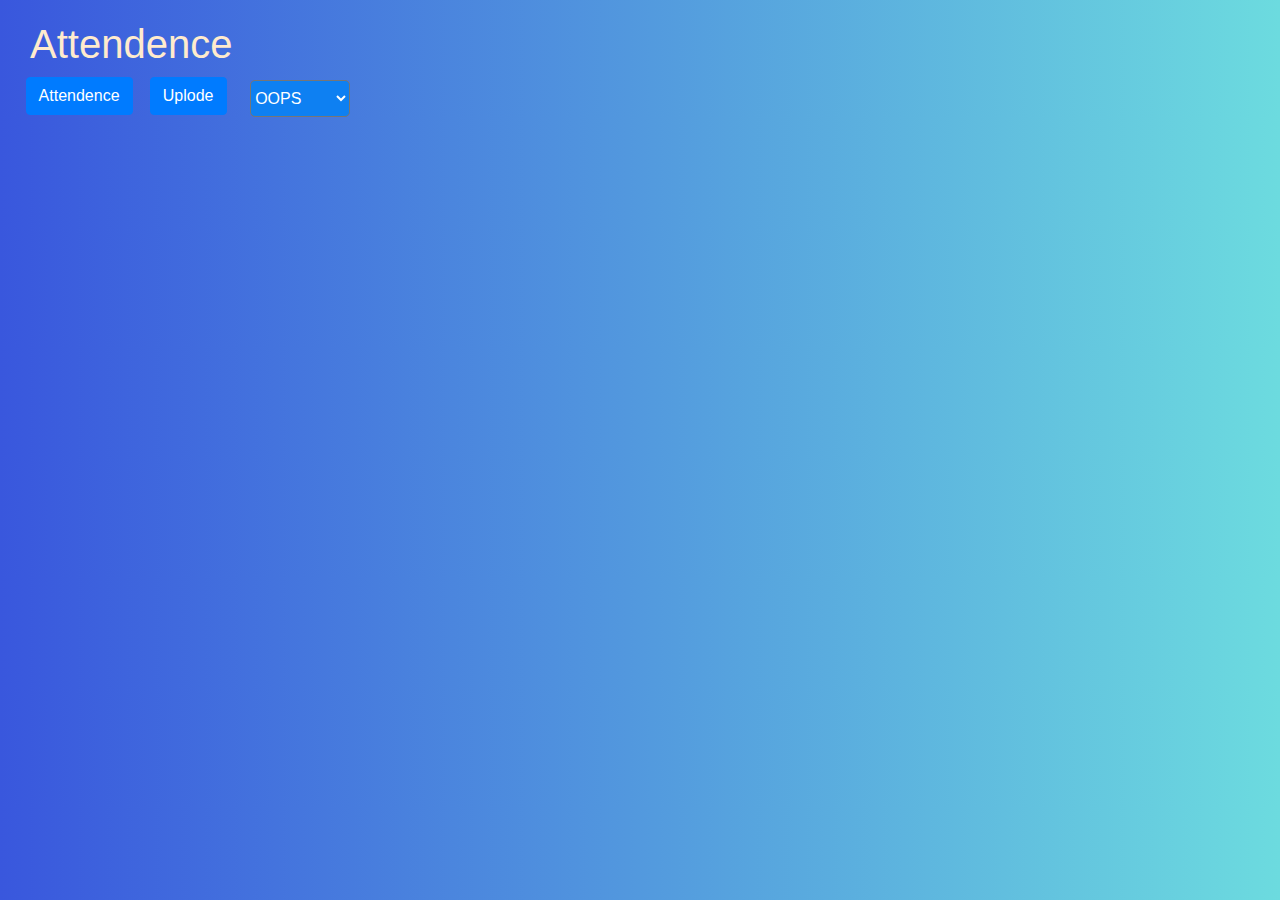
<file: webpages/Deshboard/attendetail.html>
<!DOCTYPE html>
<html lang="en">

<head>
  <title>Teacher Daskboard</title>
  <link rel="stylesheet" href="bootstrap-grid.css" />
  <link rel="stylesheet" href="bootstrap-grid.min.css" />
  <link rel="stylesheet" href="bootstrap-reboot.css" />
  <link rel="stylesheet" href="bootstrap-reboot.min.css" />
  <link rel="stylesheet" href="bootstrap.css" />
  <link rel="stylesheet" href="bootstrap.min.css" />
  <script src="attendetail.js" defer></script>  
  <script src="https://code.jquery.com/jquery-3.6.1.min.js"></script>
  <script src="https://ajax.googleapis.com/ajax/libs/jquery/2.1.1/jquery.min.js"></script>
  <link rel="stylesheet" href="https://stackpath.bootstrapcdn.com/bootstrap/4.3.1/css/bootstrap.min.css" integrity="sha384-ggOyR0iXCbMQv3Xipma34MD+dH/1fQ784/j6cY/iJTQUOhcWr7x9JvoRxT2MZw1T" crossorigin="anonymous">
  <link rel="stylesheet" href="attendetail.css">
</head>

<body>
  <div id="desh">
    <h1>Attendence</h1>
  </div>
  <div id="container">
    <span id="bot1">
<button class="btn btn-primary" onclick="myFunction()" >Attendence</button>
    </span>
    <span id="bot2">
<button class="btn btn-primary" onclick="verifySave()" >Uplode</button>
    </span>
    
    <select id="sub" name="sub">
      <option value="9">OOPS</option>
      <option value="10">DBMS</option>
      <option value="11">IDS</option>
      <option value="12">DE</option>
      <option value="13">DM</option>
      <option value="14">EEC</option>
    </select>
  </div> 
</body>

</html>
</file>
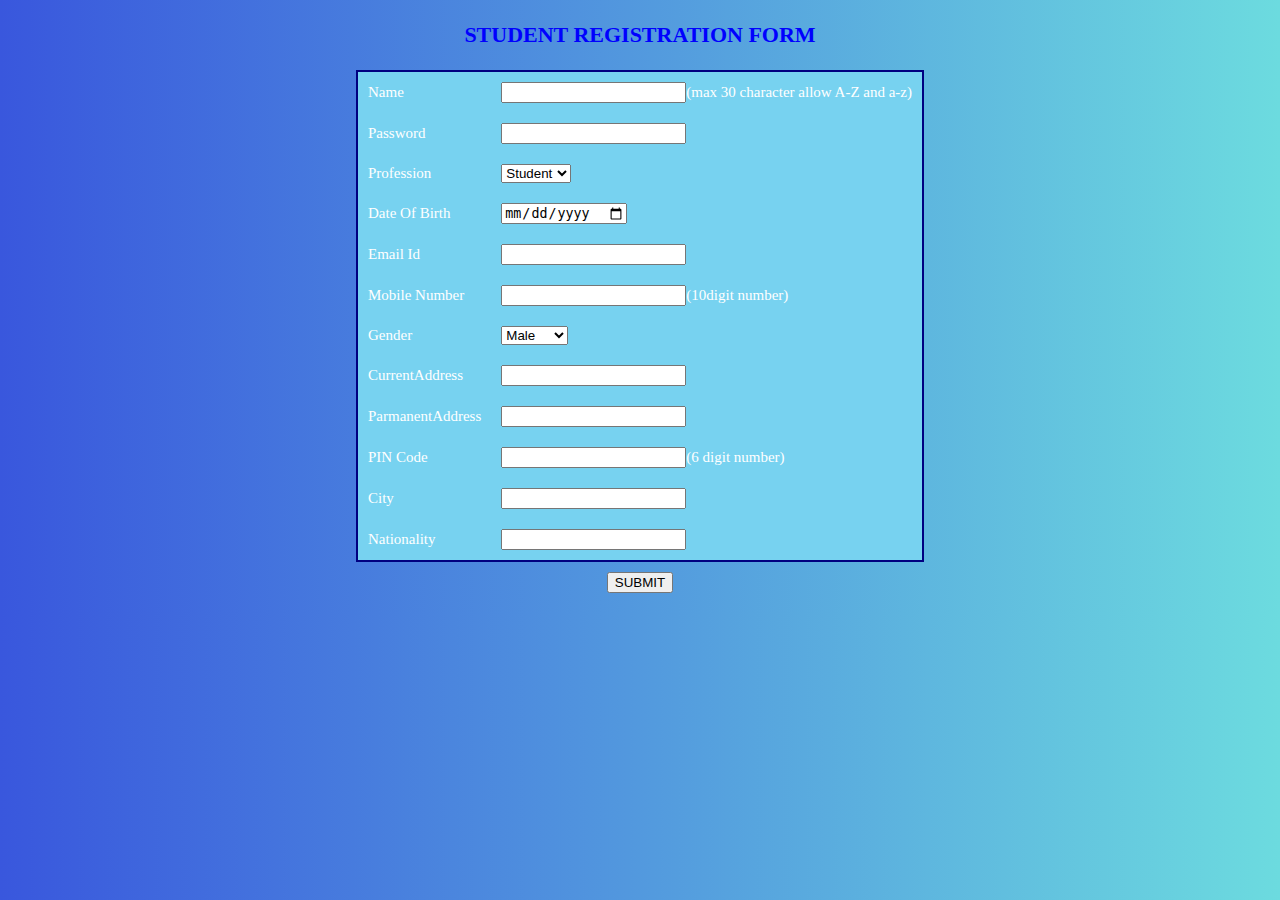
<file: webpages/Deshboard/Registration.html>
<!DOCTYPE html>
<html>

<head>
    <meta charset="UTF-8">
    <title>Student Registration Form</title>
    <link rel="stylesheet" href="Registration.css">


</head>

<body>
    <h3>STUDENT REGISTRATION FORM</h3>
    <form action="">
        <table align="center" cellpadding="10">
            <td>Name</td>
            <td><input type="text" name="Name" id="name" maxlength="30">(max 30 character allow A-Z and a-z)</td>
            <tr>
                <td>Password</td>
                <td><input type="text" name="password" id="password"></td>
            </tr>
            <tr>
            <td>Profession</td>
                <td>
                    <select name="role" id="role">
                        <option value="1">Student</option>
                        <option value="">Teacher</option>
                    </select>
                </td>
            </tr>
            <tr>
                <td>Date Of Birth</td>
                <td><input type="date" id="date"</td>

            </tr>

            <tr>
                <td>Email Id</td>
                <td><input type="email" name="Email_Id" id="Email" maxlength="50"></td>
            </tr>

            <tr>
                <td>Mobile Number</td>
                <td><input type="text" name="Mobile_No" id="phone" maxlength="10">(10digit number)</td>
            </tr>

            <tr>
                <td>Gender</td>
                <td>
                    <select name="gender" id="gen">
                        <option value="male">Male</option>
                        <option value="female">Female</option>
                        <option value="other">Other</option>
                    </select>
                </td>
            </tr>

            <tr>
                <td>CurrentAddress</td>
                <td><input type="text" name="CurrentAddress" id="currentAddress"/></td>
            </tr>
            <tr>
                <td>ParmanentAddress</td>
                <td><input type="text" name="ParmanentAddress" id="parmanentAddress"/></td>
            </tr>

            <tr>
                <td>PIN Code</td>
                <td><input type="text" name="Pin_Code" id="pin" maxlength="6">(6 digit number)</td>
            </tr>

            <tr>
                <td>City</td>
                <td><input type="text" name="City" id="city"></td>
            </tr>

            <tr>
                <td>Nationality</td>
                <td><input type="text" name="Nationality" id="nationality"></td>
            </tr>
            
      </table>
      <div id="button">
        <button onclick="saveFormDetails()" name="SUBMIT">SUBMIT</button>
      </div>    
    </form>
    <script src="RegistraionScript.js"></script>
    <script src="https://code.jquery.com/jquery-3.6.1.min.js"></script>

</body>

</html>
</file>
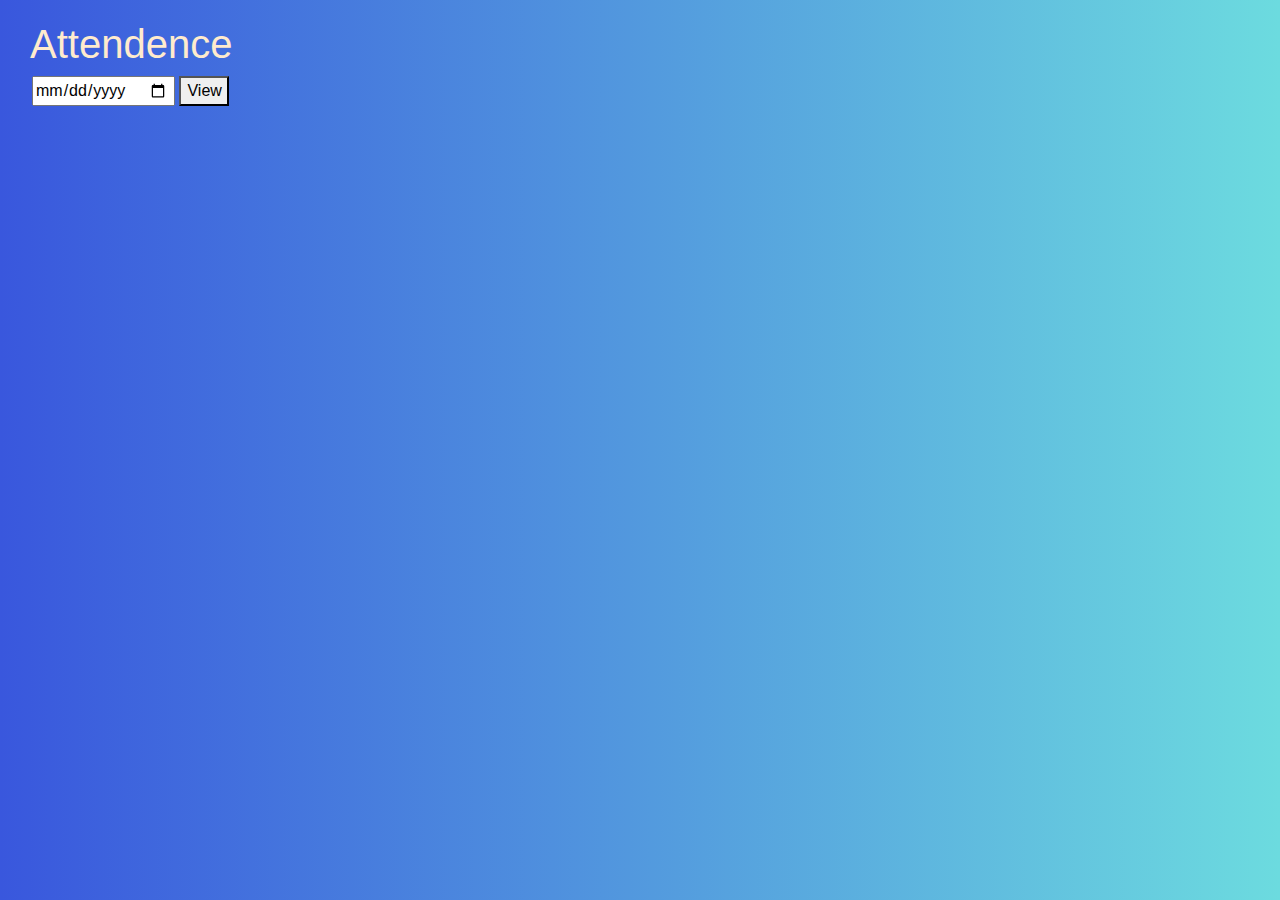
<file: webpages/Deshboard/stuatten.html>
<!DOCTYPE html>
<html>

<head>
    <title>
        Title
    </title>
    <!-- Required meta tags -->
    <meta charset="utf-8">
    <meta name="viewport" content="width=device-width, initial-scale=1, shrink-to-fit=no">

    <!-- Bootstrap CSS -->
    <link rel="stylesheet" href="bootstrap-grid.css" />
    <link rel="stylesheet" href="bootstrap-grid.min.css" />
    <link rel="stylesheet" href="bootstrap-reboot.css" />
    <link rel="stylesheet" href="bootstrap-reboot.min.css" />
    <link rel="stylesheet" href="bootstrap.css" />
    <link rel="stylesheet" href="bootstrap.min.css" />
    <script src="stuatten.js" defer></script>
    <script src="https://code.jquery.com/jquery-3.6.1.min.js"></script>
    <script src="https://ajax.googleapis.com/ajax/libs/jquery/2.1.1/jquery.min.js"></script>
    <link rel="stylesheet" href="https://stackpath.bootstrapcdn.com/bootstrap/4.3.1/css/bootstrap.min.css"
        integrity="sha384-ggOyR0iXCbMQv3Xipma34MD+dH/1fQ784/j6cY/iJTQUOhcWr7x9JvoRxT2MZw1T" crossorigin="anonymous">
    <link rel="stylesheet" href="stuatten.css">
</head>

<body>
    <div id="desh">
        <h1>Attendence</h1>
    </div>
    <div id="container">
        <div id="date">
            <input type="date" id="day" name="day" />
            <button id="view" onclick="viewAttendence()" name="view">View</button>
        </div>

    </div>
</body>

</html>
</file>
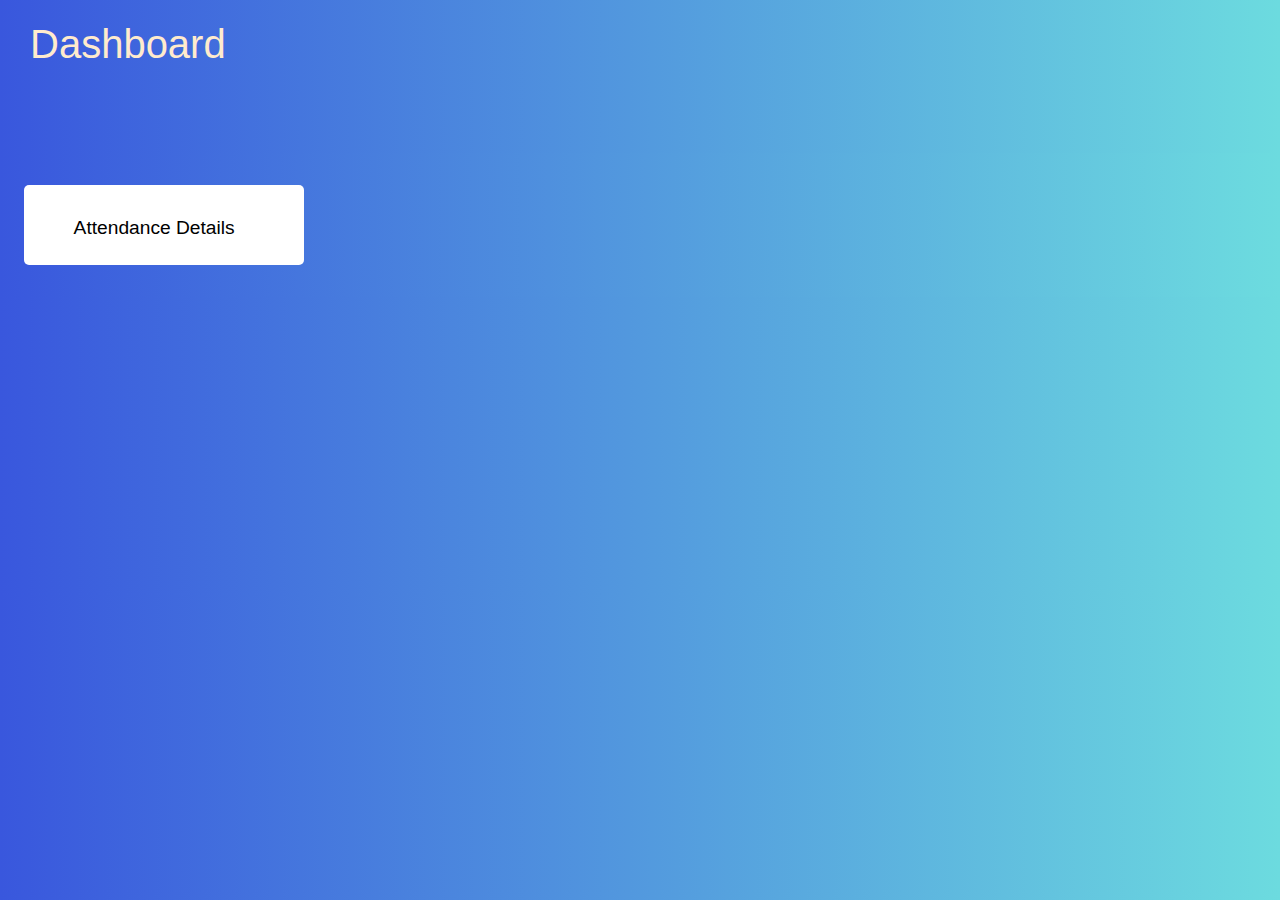
<file: webpages/Deshboard/student_dashboard.html>
<!doctype html>
<html lang="en">
  <head>
    <title>Title</title>
    <!-- Required meta tags -->
    <meta charset="utf-8">
    <meta name="viewport" content="width=device-width, initial-scale=1, shrink-to-fit=no">

    <!-- Bootstrap CSS -->
    <link rel="stylesheet" href="https://stackpath.bootstrapcdn.com/bootstrap/4.3.1/css/bootstrap.min.css" integrity="sha384-ggOyR0iXCbMQv3Xipma34MD+dH/1fQ784/j6cY/iJTQUOhcWr7x9JvoRxT2MZw1T" crossorigin="anonymous">
    <link rel="stylesheet" href="style.css">
  </head>
  <body>
    <!-- Optional JavaScript -->
    <!-- jQuery first, then Popper.js, then Bootstrap JS -->
    <div id="desh">
      <h1>Dashboard</h1>
    </div>
      <main>
          <div class="cards" style="width: 100%;height: 80px;">
              <div class="card-single" >
                <a href="stuatten.html">
                  <div>
                    <span class="centr"><br>Attendance Details</span>
                  </div>
                </a>
              </div>
          </div>    
      </main>
  </div>

  </body>
</html>
</file>
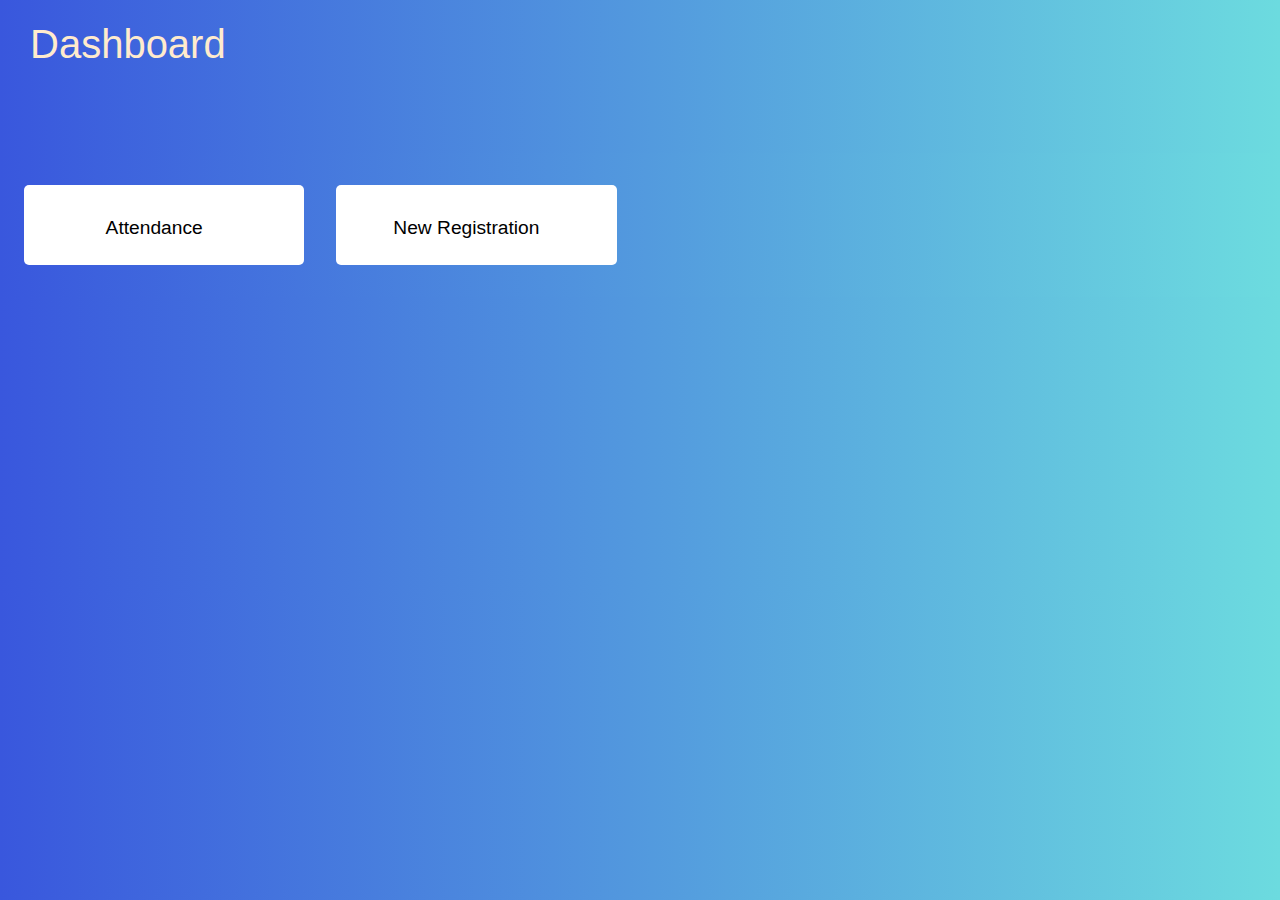
<file: webpages/Deshboard/teacher_dashboard.html>
<!Doctype html>
<html lang="en">
  <head>
    <title>Title</title>
    <!-- Required meta tags -->
    <meta charset="utf-8">
    <meta name="viewport" content="width=device-width, initial-scale=1, shrink-to-fit=no">

    <!-- Bootstrap CSS -->
    <link rel="stylesheet" href="https://stackpath.bootstrapcdn.com/bootstrap/4.3.1/css/bootstrap.min.css" integrity="sha384-ggOyR0iXCbMQv3Xipma34MD+dH/1fQ784/j6cY/iJTQUOhcWr7x9JvoRxT2MZw1T" crossorigin="anonymous">
    <link rel="stylesheet" href="style.css"/>
</head>
  <body>
      
    <!-- Optional JavaScript -->
    <!-- jQuery first, then Popper.js, then Bootstrap JS -->
    <script src="https://code.jquery.com/jquery-3.3.1.slim.min.js" integrity="sha384-q8i/X+965DzO0rT7abK41JStQIAqVgRVzpbzo5smXKp4YfRvH+8abtTE1Pi6jizo" crossorigin="anonymous"></script>
    <script src="https://cdnjs.cloudflare.com/ajax/libs/popper.js/1.14.7/umd/popper.min.js" integrity="sha384-UO2eT0CpHqdSJQ6hJty5KVphtPhzWj9WO1clHTMGa3JDZwrnQq4sF86dIHNDz0W1" crossorigin="anonymous"></script>
    <script src="https://stackpath.bootstrapcdn.com/bootstrap/4.3.1/js/bootstrap.min.js" integrity="sha384-JjSmVgyd0p3pXB1rRibZUAYoIIy6OrQ6VrjIEaFf/nJGzIxFDsf4x0xIM+B07jRM" crossorigin="anonymous"></script>
    <div id="desh">
      <h1>Dashboard</h1>
    </div>
    <main>
        <div class="cards" style="width: 100%;height: 80px;">
            <div class="card-single" >
              <a href="attendetail.html">
                <div>
                    <span class="las"><br>Attendance</span>
                </div>
              </a>
            </div>
            
            <div class="card-single">
              <a href="Registration.html">
              
              <div>
            
                  <span class="las"><br>New Registration</span>
              </div>
          
              </a>
          </div>
        </div>
  </main>
</div>
</body>
</html>
</file>
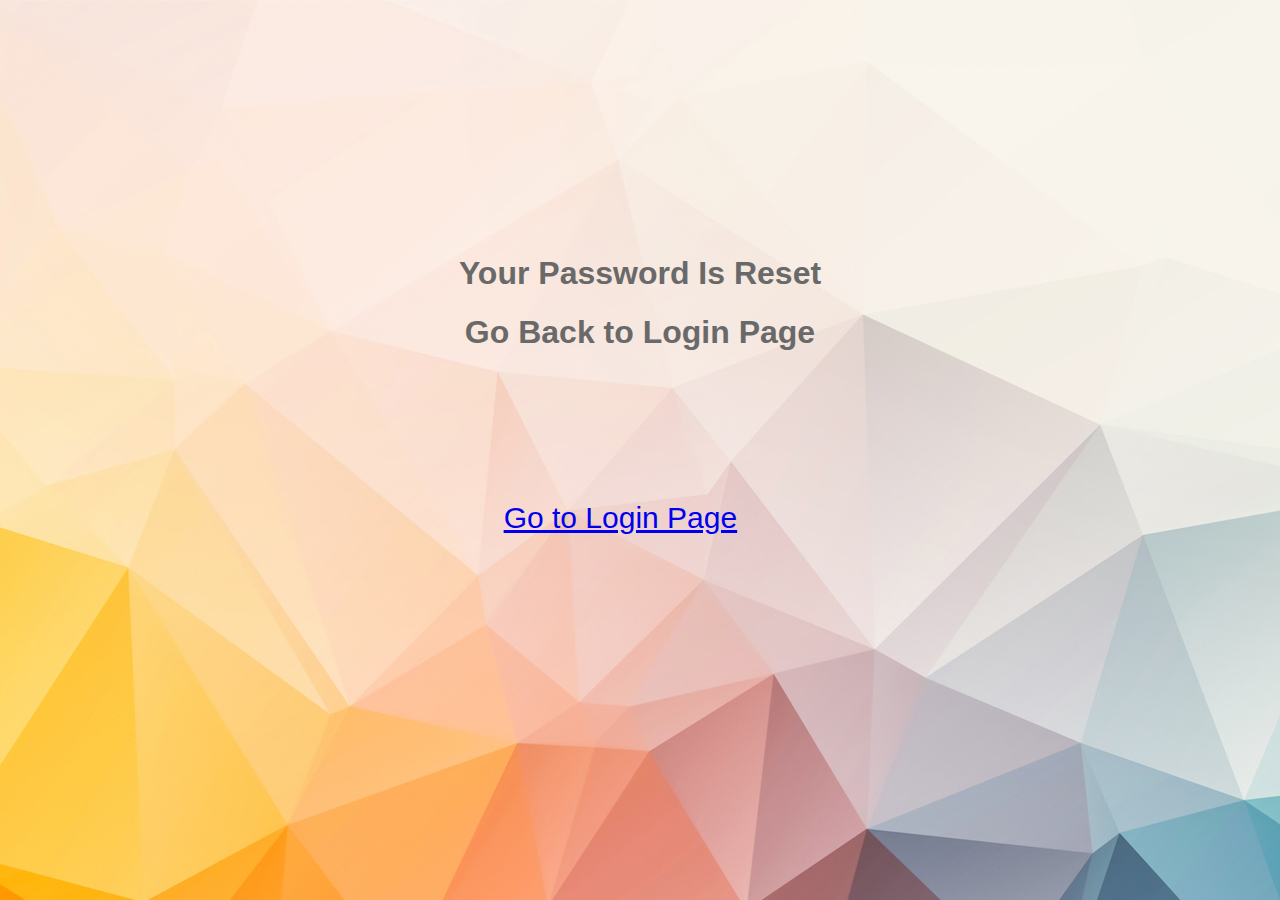
<file: webpages/Loginforgot/Goback.html>
<!DOCTYPE html>
<html>
    <head>
        <title>Go Back</title>
         <link href="go.css" rel="stylesheet"/>
        <meta name="viewport" content="width=device-width,initial-scale=1"/>
    </head>
    <body>
        <div id="A">
            <h1>Your Password Is Reset</h1>
            <h1>Go Back to Login Page</h1>
            <br/>
            <a href="index.html">Go to Login Page</a>
        </div>
    </body>
</html>
</file>
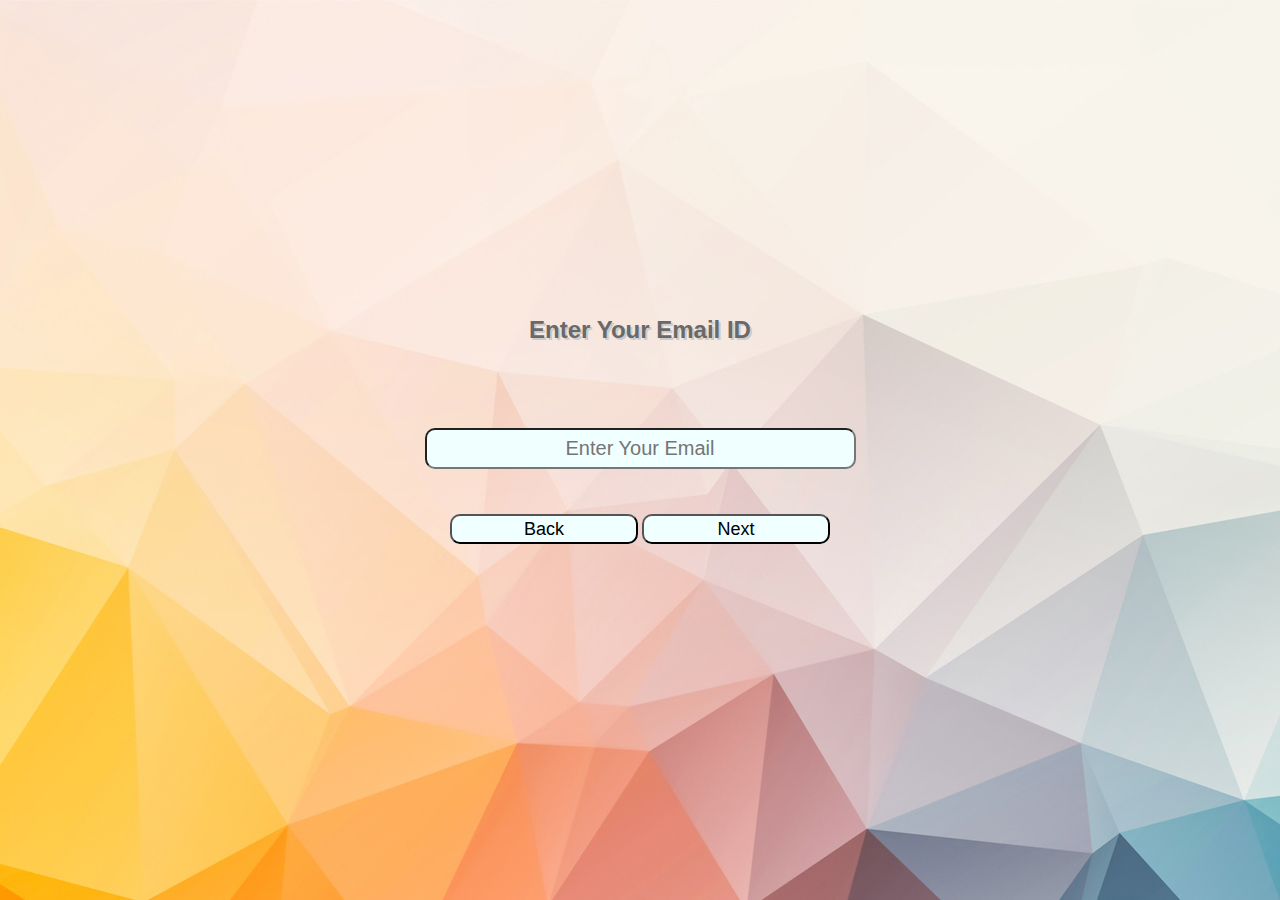
<file: webpages/Loginforgot/Step1.html>
<!DOCTYPE html>
<html>
    <head>
        <title>Step 1</title>
        <link href="first.css" rel="stylesheet"/>
        <meta name="viewport" content="width=device-width,initial-scale=1"/>
        <script src="First.js"></script>
        <script src="https://code.jquery.com/jquery-3.6.1.min.js"></script>
        <script src="https://ajax.googleapis.com/ajax/libs/jquery/2.1.1/jquery.min.js"></script>
    </head>
    <body>
        
       <div class="A">
         <h2>Enter Your Email ID</h2>
           <form class="Email">  
            <input type="email" id="em" placeholder="Enter Your Email">
            <a href="index.html"><input type="button" value="Back"/></a>
            <input type="button" onclick="checkEmail()" value="Next"/>
            <p id="messa"></p>
           </form>
        </div>
    </body>
</html>
</file>
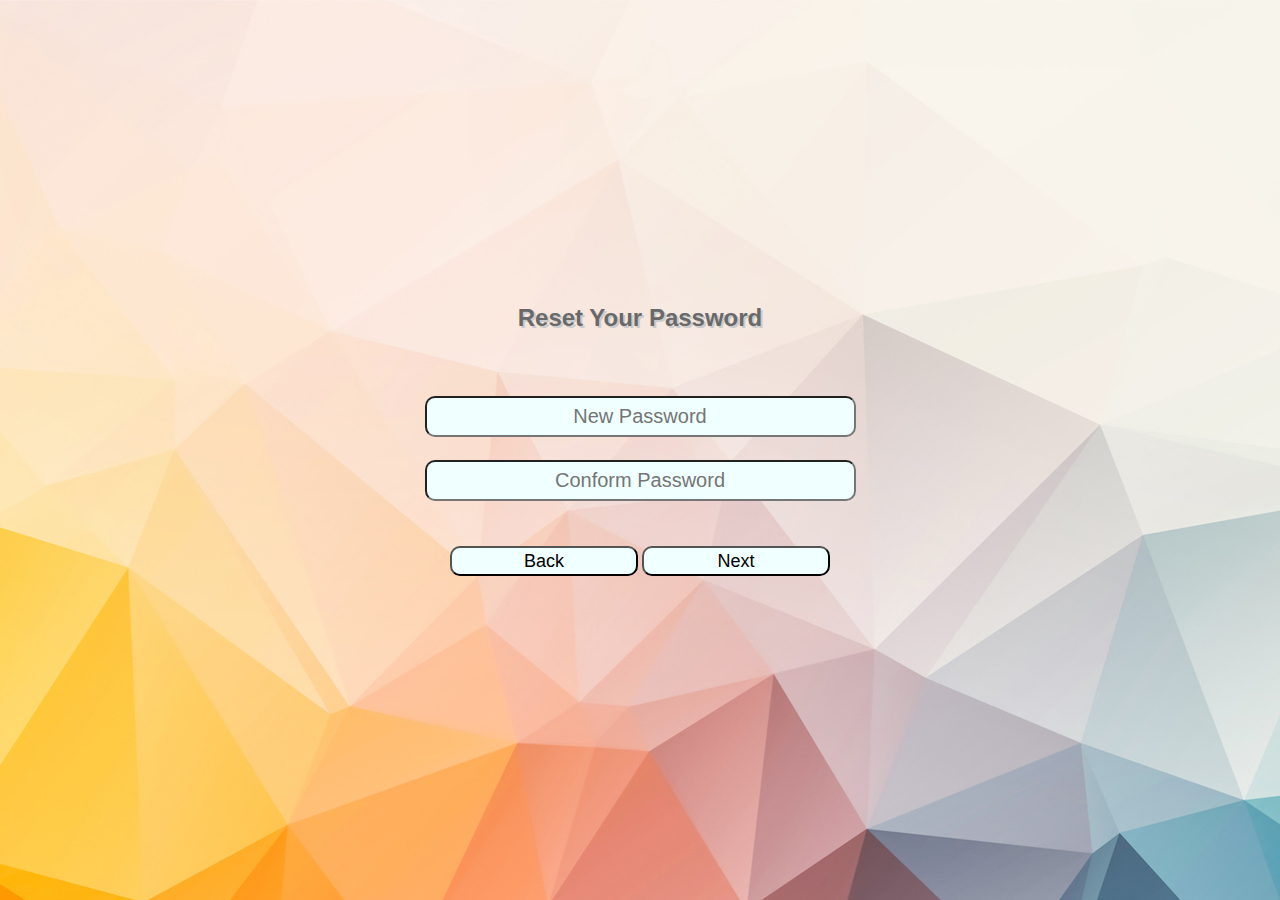
<file: webpages/Loginforgot/Step2.html>
<!DOCTYPE html>
<html>
    <head>
        <title>Step 1</title>
        <link href="second.css" rel="stylesheet"/>
        <meta name="viewport" content="width=device-width,initial-scale=1"/>
        <script src="Second.js"></script>
        <script src="https://code.jquery.com/jquery-3.6.1.min.js"></script>
        <script src="https://ajax.googleapis.com/ajax/libs/jquery/2.1.1/jquery.min.js"></script>
    </head>
    <body>
       <div class="A">
         <h2>Reset Your Password</h2>
           <form>  
            <input type="password" id="password" placeholder="New Password"> 
            <input type="password" id="confim-password" placeholder="Conform Password"/>
            <p id="mess"></p>
            <a href="Step1.html"><input type="button" value="Back"/></a>
            <button onclick="checkPass()" value="Next">Next</button> 
           </form>
        </div>
        <script src="Second.js"></script>
    </body>
</html>
</file>
<file: webpages/Deshboard/attendetail.css>
body
{
    background-image: linear-gradient(to right, rgb(57, 87, 221), rgb(108, 219, 223));
    background-color: rgb(166, 181, 238);
}
#desh
{
    color:blanchedalmond;
    margin: auto;
    padding-left:30px;
    padding-top:20px;
}
#bot1
{
    margin: 0;
    left: 2%;
    position: relative;
}
#bot2
{
    margin: 0;
    left: 3%;
    position: relative;
}
#sub
{
    margin: 0;
    left: 4.5%;
    top: 4px;
    position: relative;
    border-radius: 5px;
    background-color: rgb(14, 128, 242);
    color: white;
    width: 100px;
    height: 37px;
}
</file>
<file: webpages/Deshboard/Registration.css>
body
{
    background-image: linear-gradient(to right,rgb(57, 87, 221), rgb(108, 219, 223));
}

h3 {
    font-size: 22px;
    font-weight: bold;
    color: blue;
    text-align: center;
}

table {
    color: #fff;
    font-size: 15px;
    background-color: rgb(119, 210, 240);
    border-collapse: collapse;
    border: 2px solid navy;
}

table.inner {
    border: 0px;
}
#button
{
   text-align: center;
   padding:10px;
}
</file>
<file: webpages/Deshboard/stuatten.css>
*{
    padding-right: 5px;
    margin: 0;
    box-sizing: border-box;
    list-style-type:none;
    text-decoration: none;
    font-family: 'Poppins', sans-serif;
}
body
{
    background-image: linear-gradient(to right, rgb(57, 87, 221), rgb(108, 219, 223));
}
#desh
{
    color:blanchedalmond;
    margin: auto;
    padding-left:30px;
    padding-top:20px;
}
#container
{
    left: 2.5%;
    position: absolute;
}
</file>
<file: webpages/Deshboard/style.css>
*{
    padding-right: 5px;
    margin: 0;
    box-sizing: border-box;
    list-style-type:none;
    text-decoration: none;
    font-family: 'Poppins', sans-serif;
}
body
{
    background-image: linear-gradient(to right, rgb(57, 87, 221), rgb(108, 219, 223));
}


main{
    margin-top: 85px;
    padding: 2rem 1.5rem;
    background-image: linear-gradient(to right, rgb(57, 87, 221), rgb(108, 219, 223));
    min-height: calc(100vh-90px);
}
.cards{
    display:grid;
    justify-content:center;
    text-align: center;
    font-size: larger;
    grid-template-columns: repeat(4, 1fr);
    grid-gap:2rem;
    margin-top:1 rem;
    
}
.card-single{
    display:flex;
    justify-content:center;
    background:#fff;
    padding:2 rem;
    border-radius: 5px;
}
.centr
{
    text-align: center;
    color: black;
}
.las
{
    text-align: center;
    color: black;
}
#desh
{
    color:blanchedalmond;
    margin: auto;
    padding-left:30px;
    padding-top:20px;
}
</file>
<file: webpages/Loginforgot/go.css>
#A
{
    font-family: sans-serif;
    margin: auto;
    position: absolute;
    transform: translate(-50%,-50%);
    top: 50%;
    left:50%;
    color: dimgray;
    text-align: center;
    width: 57%;
    height: 48%;
    padding: 40px;
}
body
{
    background-image: url(img3.jpg);
}
a
{
    font-size: 30px;
    position: absolute;
    top:60%;
    right: 38%;
}
</file>
<file: webpages/Loginforgot/first.css>
.A
{
    text-align: center;
    margin: auto;
    box-shadow: 3px;
    width: 470px;
    height: 400px;
    padding: 40px;
    transform: translate(-50%,-50%);
    top: 50%;
    left:50%;
    position: absolute;
    line-height: 5;
    border-radius: 20px;
}
body
{
    background-image: url(img3.jpg);
}
h2
{
    font-family: sans-serif;
    width: 100;
    text-shadow: 2px 2px #ccc;   
    color:dimgray;
}
input
{
    width: 90%;
    height: 35px;
    border-radius: 10px;
    text-align: center;
    font-size: 20px;
    background-color:azure;
}
input[type="button"]
{
    width: 40%;
    height: 30px;
    font-size: 18px;
    cursor: pointer;
    background-color:azure;
    border-radius: 10px;
}
p
{
    text-align: center;
}
</file>
<file: webpages/Loginforgot/second.css>
.A
{
    text-align: center;
    margin: auto;
    box-shadow: 3px;
    width: 470px;
    height: 400px;
    padding: 40px;
    transform: translate(-50%,-50%);
    top: 50%;
    left:50%;
    position: absolute;
    line-height: 4;
    border-radius: 20px;
}
body
{
    background-image: url(img3.jpg);
}
h2
{
    font-family: sans-serif;
    width: 100;
    text-shadow: 2px 2px #ccc;
    color:dimgray;
}
input
{
    width: 90%;
    height: 35px;
    border-radius: 10px;
    text-align: center;
    font-size: 20px;
    background-color:azure;
}
input[type="button"]
{
    width: 40%;
    height: 30px;
    font-size: 18px;
    cursor: pointer;
    background-color:azure;
    border-radius: 10px;
}
p
{
    text-align: center;
}
button
{
    width: 40%;
    height: 30px;
    font-size: 18px;
    cursor: pointer;
    background-color:azure;
    border-radius: 10px;
}
</file>
